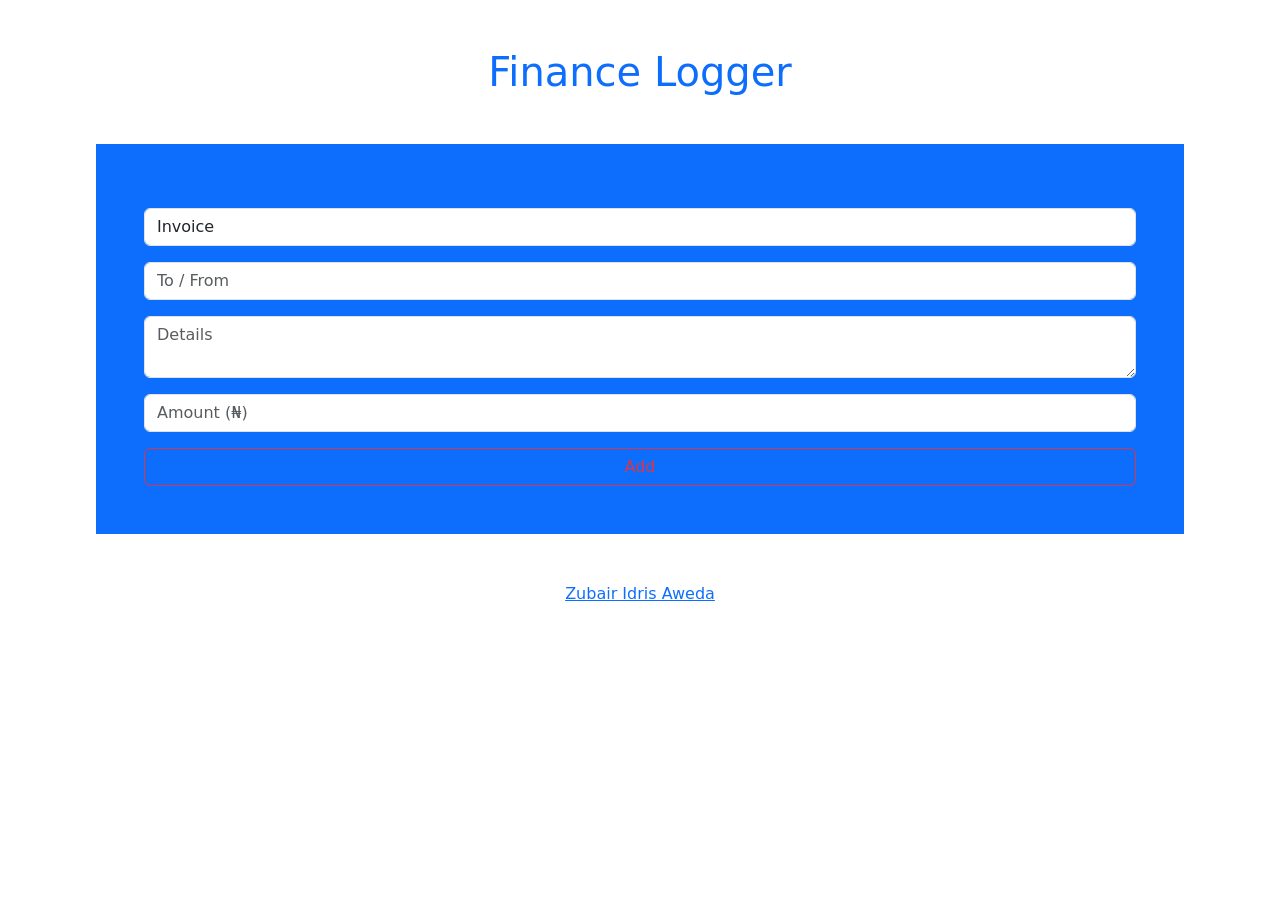
<file: public/index.html>
<!doctype html>
<html lang="en">
  <head>
    <!-- Required meta tags -->
    <meta charset="utf-8">
    <meta name="viewport" content="width=device-width, initial-scale=1">

    <!-- Bootstrap CSS -->
    <link href="https://cdn.jsdelivr.net/npm/bootstrap@5.0.0-beta2/dist/css/bootstrap.min.css" rel="stylesheet" integrity="sha384-BmbxuPwQa2lc/FVzBcNJ7UAyJxM6wuqIj61tLrc4wSX0szH/Ev+nYRRuWlolflfl" crossorigin="anonymous">

    <title>Finance Logger</title>
  </head>
  <body class="text-center m-5">
    <h1 class="text-primary">Finance Logger</h1>

    <form class="form bg-primary m-5 p-5">
      <div class="form-group mt-3">
        <select id="type" class="form-control">
          <option value="Invoice">Invoice</option>
          <option value="Payment">Payment</option>
        </select>
      </div>
      <div class="form-group mt-3">
        <input type="text" class="form-control" placeholder="To / From" id="toOrFrom">
      </div>
      <div class="form-group mt-3">
        <textarea class="form-control" placeholder="Details" id="details"></textarea>
      </div>
      <div class="form-group mt-3">
        <input type="number" class="form-control" placeholder="Amount (₦)" id="amount">
      </div>
      <div class="form-group mt-3">
        <button class="btn btn-outline-danger form-control" type="submit">Add</button>
      </div>
    </form>

    <footer>
      <a href="https://zubs.github.io" target="_blank">Zubair Idris Aweda</a>
    </footer>

    <!-- Option 1: Bootstrap Bundle with Popper -->
    <script src="https://cdn.jsdelivr.net/npm/bootstrap@5.0.0-beta2/dist/js/bootstrap.bundle.min.js" integrity="sha384-b5kHyXgcpbZJO/tY9Ul7kGkf1S0CWuKcCD38l8YkeH8z8QjE0GmW1gYU5S9FOnJ0" crossorigin="anonymous"></script>

    <script src="app.js"></script>
  </body>
</html>
</file>
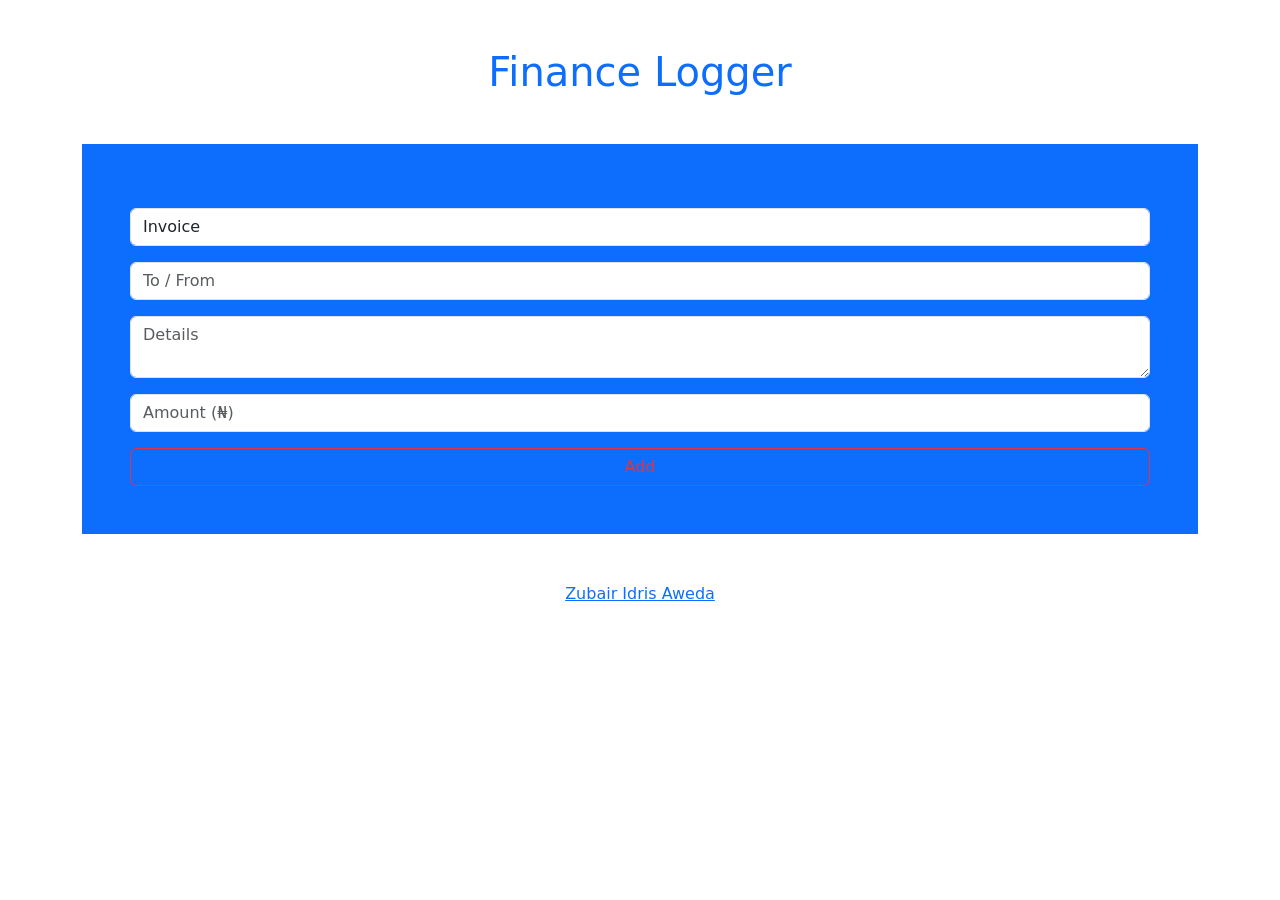
<file: docs/public/index.html>
<!doctype html>
<html lang="en">
  <head>
    <!-- Required meta tags -->
    <meta charset="utf-8">
    <meta name="viewport" content="width=device-width, initial-scale=1">

    <!-- Bootstrap CSS -->
    <link href="https://cdn.jsdelivr.net/npm/bootstrap@5.0.0-beta2/dist/css/bootstrap.min.css" rel="stylesheet" integrity="sha384-BmbxuPwQa2lc/FVzBcNJ7UAyJxM6wuqIj61tLrc4wSX0szH/Ev+nYRRuWlolflfl" crossorigin="anonymous">

    <link rel="stylesheet" href="style.css">

    <title>Finance Logger</title>
  </head>
  <body class="container my-5">
    <h1 class="text-primary text-center">Finance Logger</h1>
    <ul id="final-list"></ul>
    <form class="form bg-primary container my-5 p-5">
      <div class="form-group mt-3">
        <select id="type" class="form-control" required>
          <option value="0">Invoice</option>
          <option value="1">Payment</option>
        </select>
      </div>
      <div class="form-group mt-3">
        <input type="text" class="form-control" placeholder="To / From" id="toOrFrom" required>
      </div>
      <div class="form-group mt-3">
        <textarea class="form-control" placeholder="Details" id="details" required></textarea>
      </div>
      <div class="form-group mt-3">
        <input type="number" class="form-control" placeholder="Amount (₦)" id="amount" required>
      </div>
      <div class="form-group mt-3">
        <button class="btn btn-outline-danger form-control" type="submit">Add</button>
      </div>
    </form>

    <footer class="text-center">
      <a href="https://zubs.github.io" target="_blank">Zubair Idris Aweda</a>
    </footer>

    <!-- Option 1: Bootstrap Bundle with Popper -->
    <script src="https://cdn.jsdelivr.net/npm/bootstrap@5.0.0-beta2/dist/js/bootstrap.bundle.min.js" integrity="sha384-b5kHyXgcpbZJO/tY9Ul7kGkf1S0CWuKcCD38l8YkeH8z8QjE0GmW1gYU5S9FOnJ0" crossorigin="anonymous"></script>

    <script type="module" src="app.js"></script>
  </body>
</html>
</file>
<file: docs/public/style.css>
ul {
	padding: 0;
	list-style-type: none;
}

li {
	padding: 6px 10px;
	border: 1px solid #0d6efd;
	margin: 10px auto;
}

li h4 {
	color: #dc3545;
	margin: 0;
	text-transform: capitalize;
}

li p {
	margin: 8px 0 0;
}
</file>
